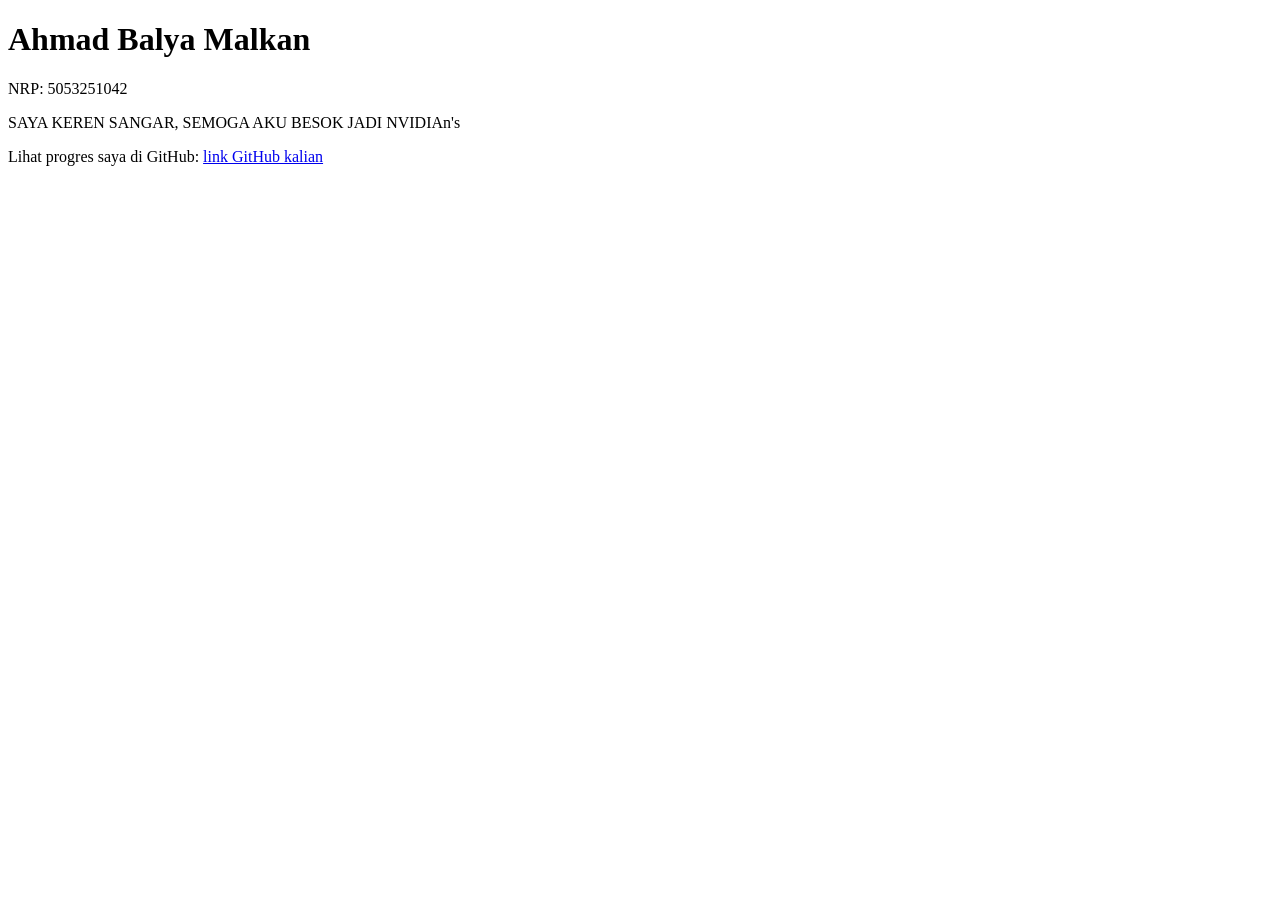
<file: m00/index.html>
<!DOCTYPE html>
<html lang="id">
<head>
  <meta charset="utf-8">
  <meta name="viewport" content="width=device-width, initial-scale=1">
  <title>AKU IYO</title>
</head>
<body>

  <h1 id="nama">Ahmad Balya Malkan</h1>
  <p id="nrp">NRP: 5053251042</p>
  <p id="bio">SAYA KEREN SANGAR, SEMOGA AKU BESOK JADI NVIDIAn's</p>
  <p>Lihat progres saya di GitHub: <a id="github" href="https://github.com/Iyoyama">link GitHub kalian</a></p>

</body>
</html>
</file>
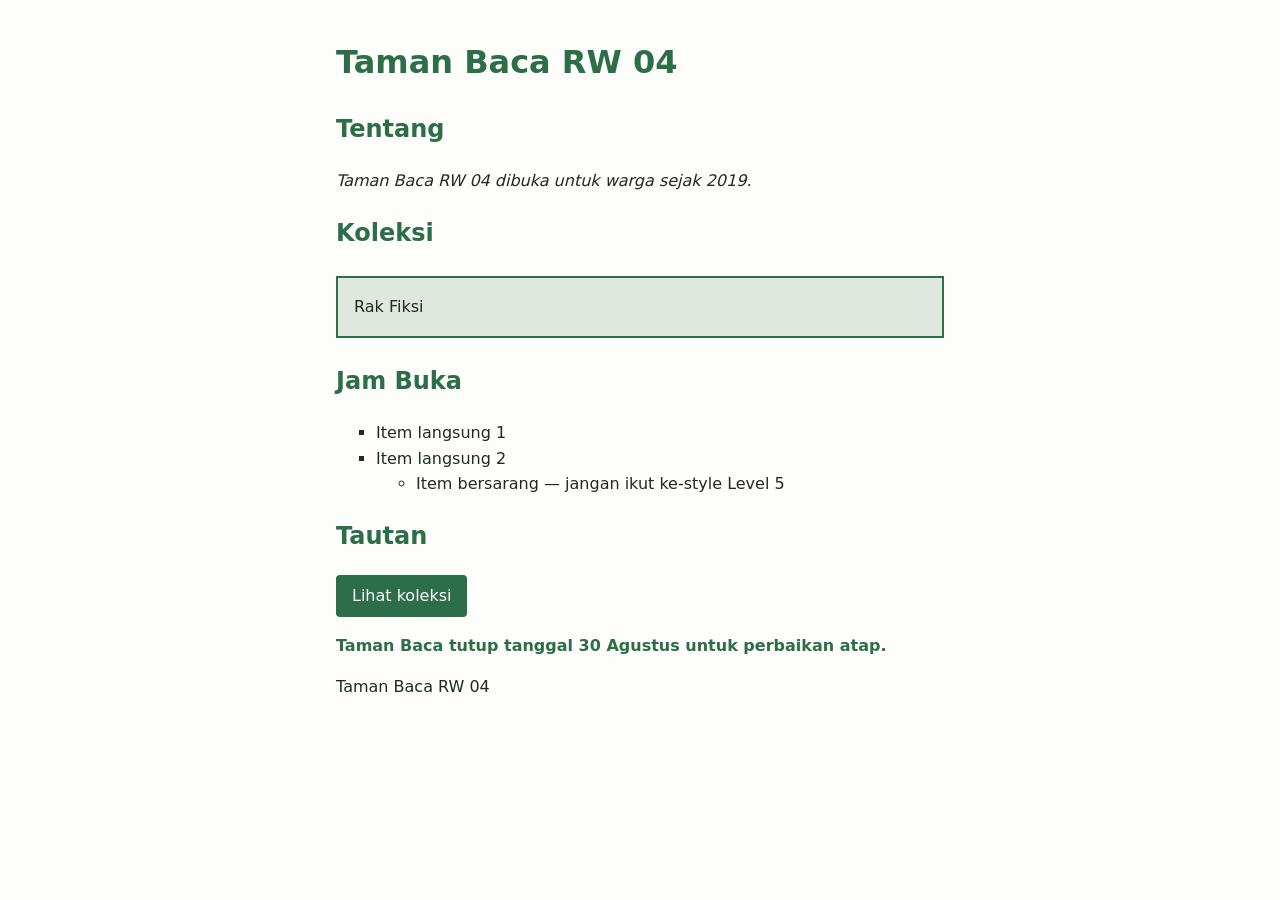
<file: m02/index.html>
<!DOCTYPE html>
<html lang="id">
<head>
  <meta charset="utf-8">
  <meta name="viewport" content="width=device-width, initial-scale=1">
  <title>Taman Baca RW 04</title>
  <link rel="stylesheet" href="style.css">
</head>
<body>

  <header>
    <h1 id="judul-utama">Taman Baca RW 04</h1>
  </header>

  <main>
    <section>
      <h2>Tentang</h2>
      <p class="deskripsi">Taman Baca RW 04 dibuka untuk warga sejak 2019.</p>
    </section>

    <section>
      <h2>Koleksi</h2>
      <div class="kotak">Rak Fiksi</div>
    </section>

    <section>
      <h2>Jam Buka</h2>
      <ul class="daftar">
        <li>Item langsung 1</li>
        <li>Item langsung 2
          <ul>
            <li class="jebakan">Item bersarang — jangan ikut ke-style Level 5</li>
          </ul>
        </li>
      </ul>
    </section>

    <section>
      <h2>Tautan</h2>
      <a class="tombol" href="#koleksi">Lihat koleksi</a>
    </section>

    <section>
      <p class="pengumuman" id="pengumuman-utama">Taman Baca tutup tanggal 30 Agustus untuk perbaikan atap.</p>
    </section>
  </main>

  <footer>
    <p>Taman Baca RW 04</p>
  </footer>

</body>
</html>
</file>
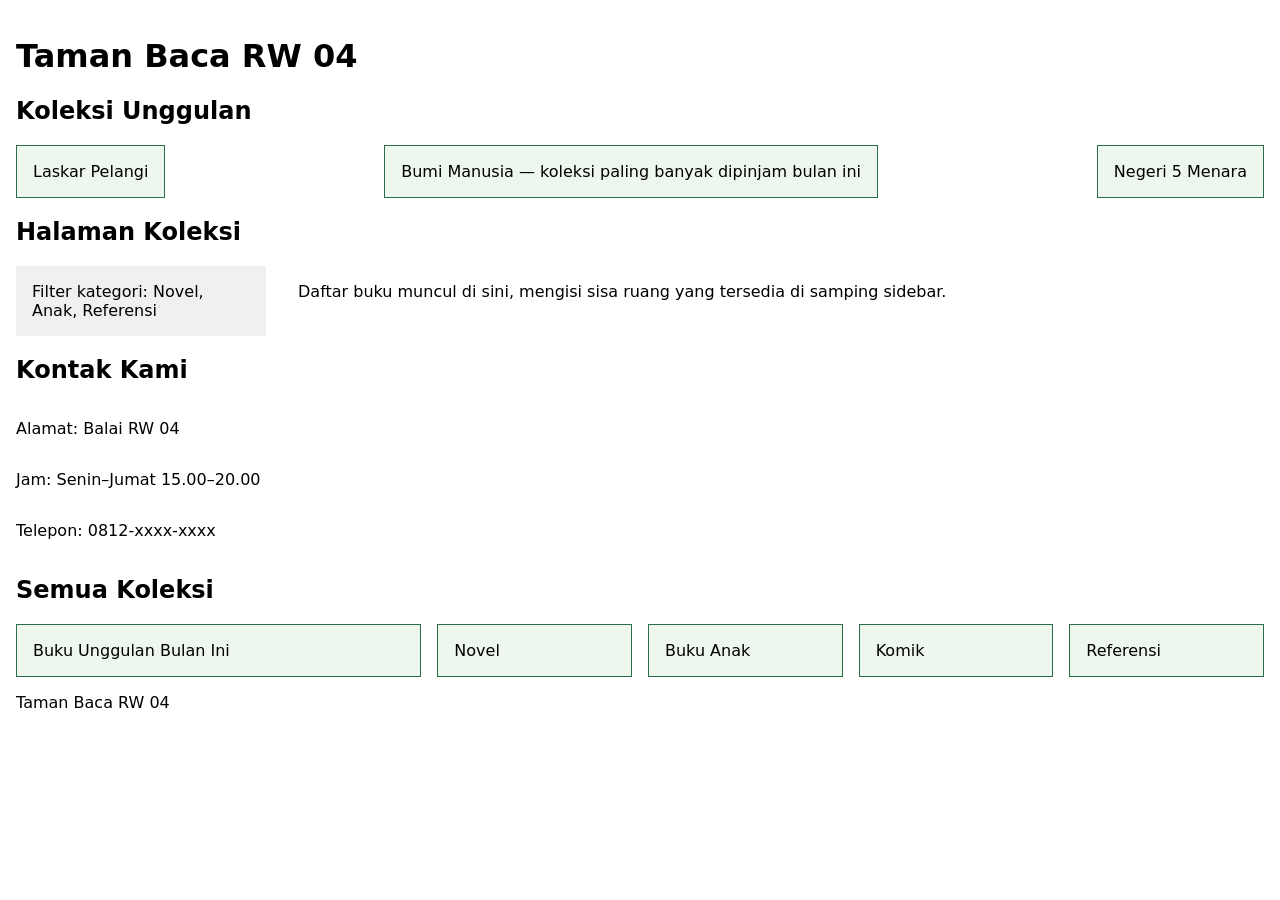
<file: m03/index.html>
<!DOCTYPE html>
<html lang="id">
<head>
  <meta charset="utf-8">
  <meta name="viewport" content="width=device-width, initial-scale=1">
  <title>Taman Baca RW 04</title>
  <link rel="stylesheet" href="style.css">
</head>
<body>

  <header>
    <h1>Taman Baca RW 04</h1>
  </header>

  <main>
    <section id="koleksi-unggulan">
      <h2>Koleksi Unggulan</h2>
      <div class="kartu-flex">
        <article class="kartu">Laskar Pelangi</article>
        <article class="kartu">Bumi Manusia — koleksi paling banyak dipinjam bulan ini</article>
        <article class="kartu">Negeri 5 Menara</article>
      </div>
    </section>

    <section id="tata-letak">
      <h2>Halaman Koleksi</h2>
      <div class="tata-letak">
        <aside class="sidebar">Filter kategori: Novel, Anak, Referensi</aside>
        <div class="konten">Daftar buku muncul di sini, mengisi sisa ruang yang tersedia di samping sidebar.</div>
      </div>
    </section>

    <section id="kontak">
      <h2>Kontak Kami</h2>
      <div class="info-kontak">
        <p>Alamat: Balai RW 04</p>
        <p>Jam: Senin–Jumat 15.00–20.00</p>
        <p>Telepon: 0812-xxxx-xxxx</p>
      </div>
    </section>

    <section id="grid-koleksi">
      <h2>Semua Koleksi</h2>
      <div class="kisi">
        <article class="kartu-grid unggulan">Buku Unggulan Bulan Ini</article>
        <article class="kartu-grid">Novel</article>
        <article class="kartu-grid">Buku Anak</article>
        <article class="kartu-grid">Komik</article>
        <article class="kartu-grid">Referensi</article>
      </div>
    </section>
  </main>

  <footer>
    <p>Taman Baca RW 04</p>
  </footer>

</body>
</html>
</file>
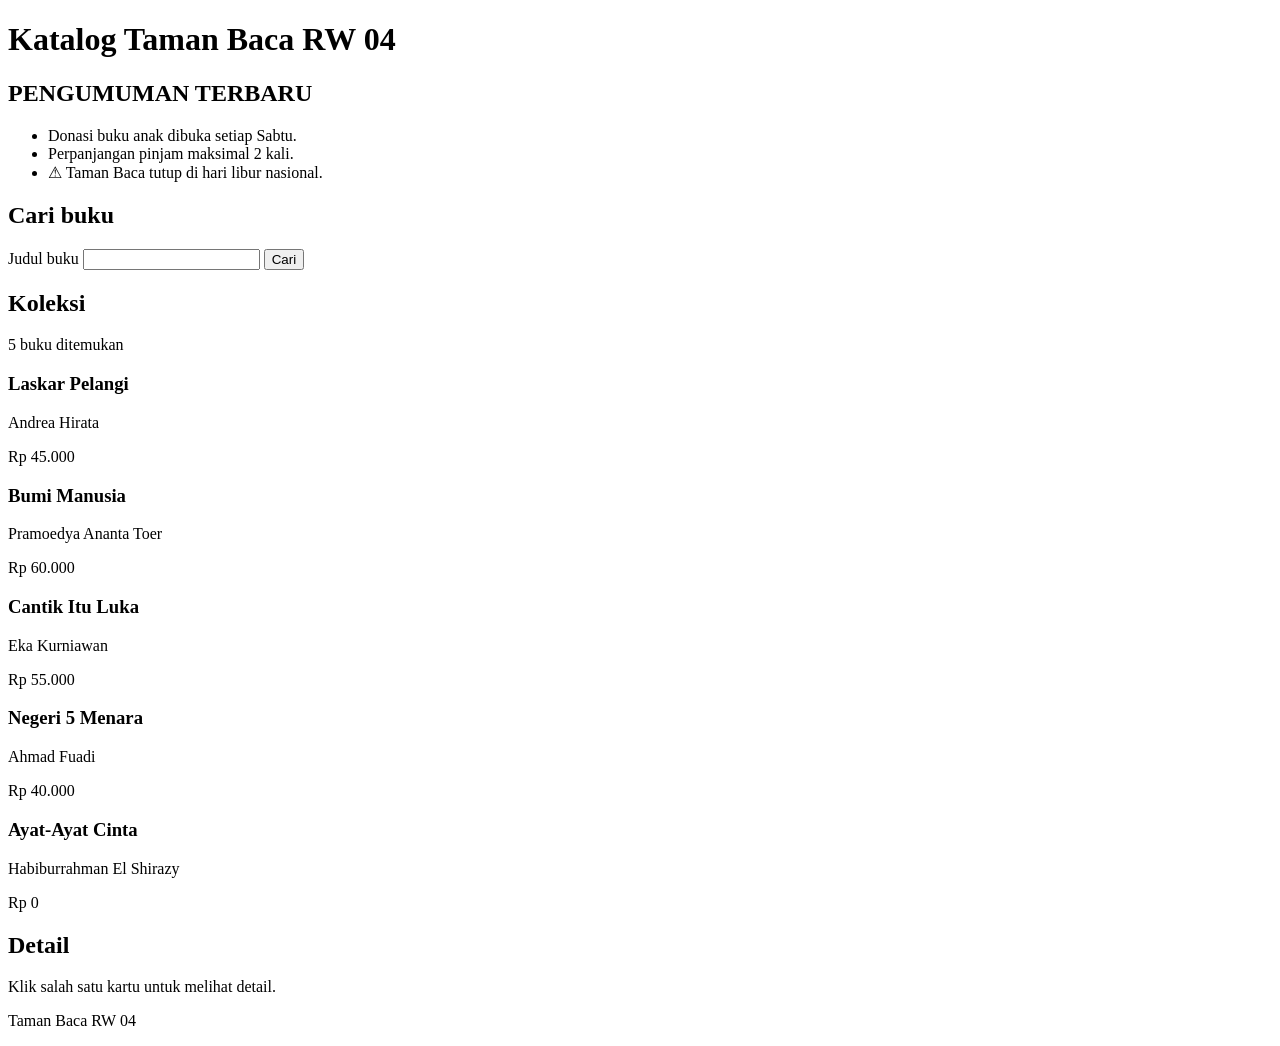
<file: m05/index.html>
<!DOCTYPE html>
<html lang="id">
<head>
  <meta charset="utf-8">
  <meta name="viewport" content="width=device-width, initial-scale=1">
  <title>Katalog — Taman Baca RW 04</title>
</head>
<body>

  <header>
    <h1>Katalog Taman Baca RW 04</h1>
  </header>

  <main>
    <section id="pengumuman">
      <h2 id="judul-pengumuman">Pengumuman Terbaru</h2>
      <ul id="daftar-pengumuman">
        <li>Donasi buku anak dibuka setiap Sabtu.</li>
        <li>Perpanjangan pinjam maksimal 2 kali.</li>
        <li>Taman Baca tutup di hari libur nasional.</li>
      </ul>
    </section>

    <section id="cari">
      <h2>Cari buku</h2>
      <form id="form-cari">
        <label for="input-cari">Judul buku</label>
        <input id="input-cari" type="text" name="cari" autocomplete="off">
        <button type="submit">Cari</button>
      </form>
    </section>

    <section id="koleksi">
      <h2>Koleksi</h2>
      <p id="ringkasan"></p>
      <div id="katalog"></div>
    </section>

    <section id="detail">
      <h2>Detail</h2>
      <div id="panel-detail">Klik salah satu kartu untuk melihat detail.</div>
    </section>
  </main>

  <footer>
    <p>Taman Baca RW 04</p>
  </footer>

  <script type="module" src="script.js"></script>
</body>
</html>
</file>
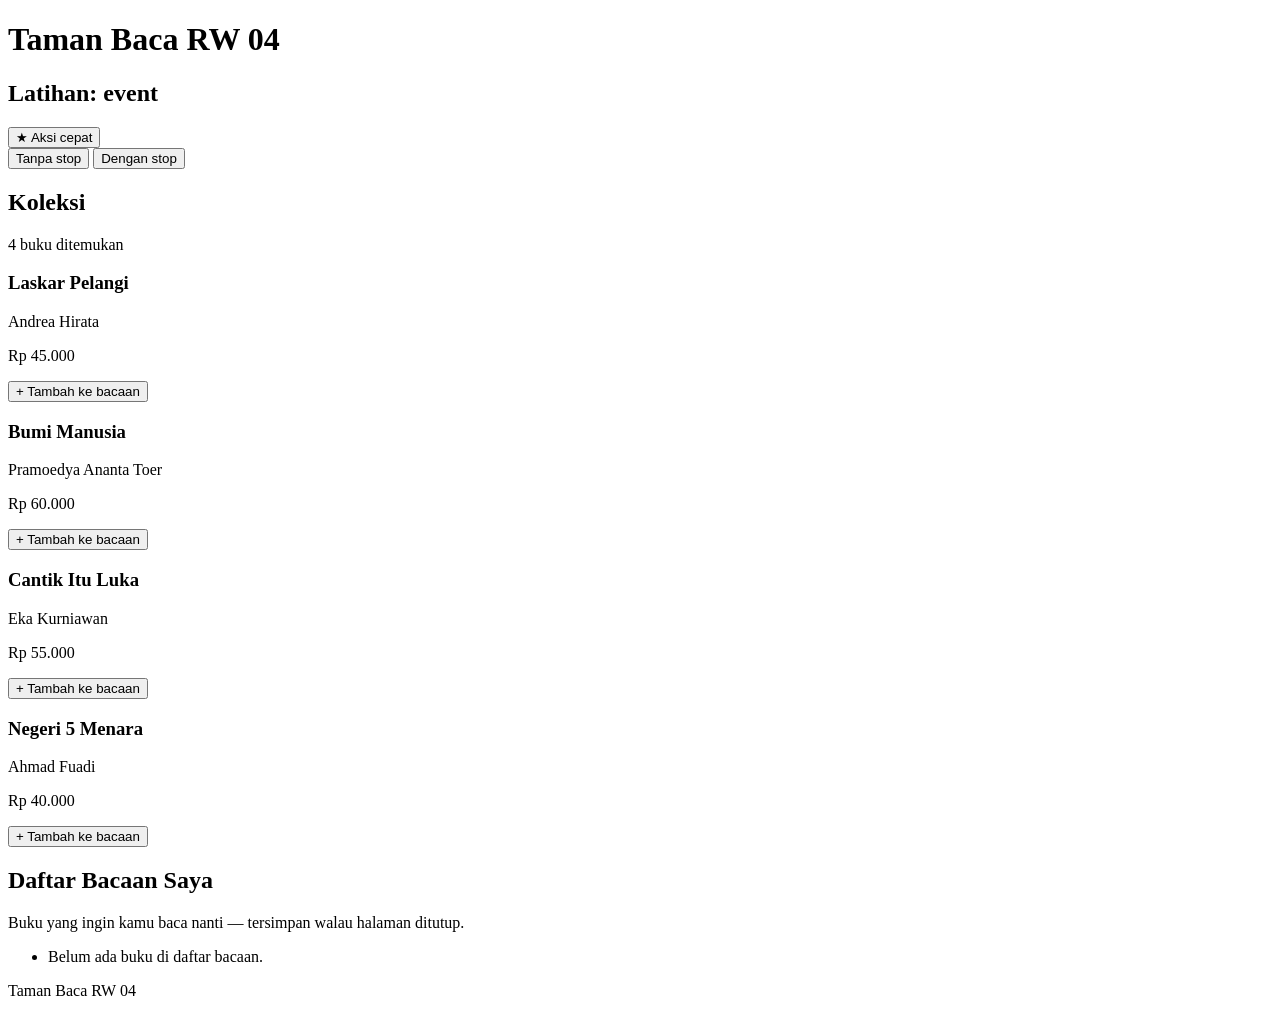
<file: m06/index.html>
<!DOCTYPE html>
<html lang="id">
<head>
  <meta charset="utf-8">
  <meta name="viewport" content="width=device-width, initial-scale=1">
  <title>Daftar Bacaan — Taman Baca RW 04</title>
</head>
<body>

  <header>
    <h1>Taman Baca RW 04</h1>
  </header>

  <main>
    <section id="latihan-event">
      <h2>Latihan: event</h2>

      <div id="aksi-cepat">
        <button id="tombol-cepat" type="button">
          <span class="ikon" aria-hidden="true">★</span> Aksi cepat
        </button>
      </div>

      <div id="area-bubbling">
        <button id="tombol-tanpa-stop" type="button">Tanpa stop</button>
        <button id="tombol-stop" type="button">Dengan stop</button>
      </div>
    </section>

    <section id="koleksi">
      <h2>Koleksi</h2>
      <p id="ringkasan"></p>
      <div id="katalog"></div>
    </section>

    <section id="bacaan">
      <h2>Daftar Bacaan Saya</h2>
      <p>Buku yang ingin kamu baca nanti — tersimpan walau halaman ditutup.</p>
      <ul id="daftar-bacaan"></ul>
    </section>
  </main>

  <footer>
    <p>Taman Baca RW 04</p>
  </footer>

  <script type="module" src="script.js"></script>
</body>
</html>
</file>
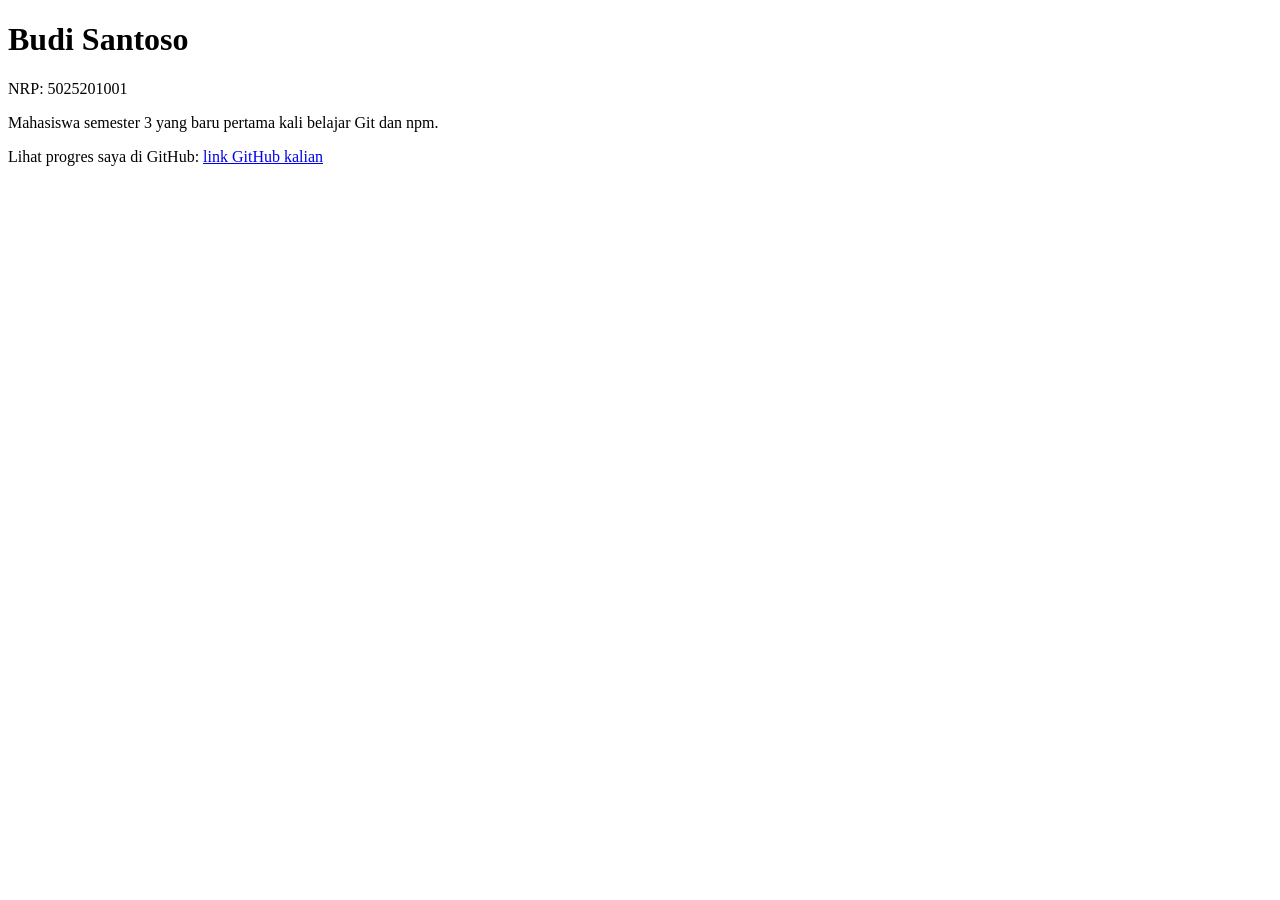
<file: m00/_solusi/index.html>
<!DOCTYPE html>
<html lang="id">
<head>
  <meta charset="utf-8">
  <meta name="viewport" content="width=device-width, initial-scale=1">
  <title>Kartu Perkenalan — Budi Santoso</title>
</head>
<body>

  <h1 id="nama">Budi Santoso</h1>
  <p id="nrp">NRP: 5025201001</p>
  <p id="bio">Mahasiswa semester 3 yang baru pertama kali belajar Git dan npm.</p>
  <p>Lihat progres saya di GitHub: <a id="github" href="https://github.com/budisantoso">link GitHub kalian</a></p>

</body>
</html>
</file>
<file: m02/style.css>
/* PERTEMUAN 2 — CSS: Selector, Box Model, Spesifisitas
   Baca SOAL.md untuk urutan levelnya. */

/* Level 2 — TODO: tambahkan minimal satu selector ELEMEN (mis. p { ... }),
   satu selector CLASS (mis. .deskripsi { ... }), dan satu selector ID
   (mis. #judul-utama { ... }). Boleh style apa saja. */

/* Level 3 — TODO: lengkapi aturan .kotak di bawah supaya punya padding,
   border, DAN margin sekaligus (nilainya bebas, asal bukan nol). */
/* .kotak {
  background-color: #eef7ee;
} */

/* Level 4 — TODO: tambahkan box-sizing: border-box. Biasanya ditulis untuk
   selector universal (*), supaya berlaku ke semua elemen sekaligus. */

/* Level 5 — TODO: tulis aturan untuk `.daftar > li` (anak LANGSUNG saja),
   misalnya list-style: square. Item yang bersarang dua level di dalamnya
   (class .jebakan) TIDAK BOLEH ikut ke-style oleh aturan ini — itu bedanya
   dengan `.daftar li` (turunan, level berapa pun). */

/* Level 6 — TODO: tambahkan aturan :hover DAN :focus-visible untuk
   .tombol, misalnya mengubah background-color supaya terlihat interaktif. */

/* Level 7 — JANGAN UBAH aturan di bawah ini (p.pengumuman). Tugas kalian:
   kalahkan warnanya TANPA !important dan TANPA mengubah/menghapus baris
   di bawah — tambahkan aturan BARU dengan selector yang lebih spesifik
   (misalnya lewat id #pengumuman-utama) di tempat lain pada file ini. */
/* p.pengumuman {
  color: #999999;
} */

/* Level 8 — TODO: font-size di bawah ini pakai px — ganti SEMUA font-size
   di seluruh file ini (termasuk yang kalian tambahkan sendiri di level
   lain) supaya pakai satuan rem, bukan px. */
/* h1 {
  font-size: 32px;
} */

/* Level 9 — TODO: buat blok :root berisi minimal satu variabel CSS
   (custom property, contoh: --warna-aksen: #2c6e49;), lalu PAKAI variabel
   itu lewat var(--warna-aksen) di aturan lain pada file ini — bukan cuma
   dideklarasikan tanpa pernah dipakai. */

/* Level 10 — TODO: tambahkan @media (prefers-color-scheme: dark) yang
   mengubah TEPAT TIGA variabel dari :root (Level 9) untuk membalik skema
   warna jadi gelap. Jangan menulis ulang seluruh selector lain — cukup
   ubah nilai variabelnya di dalam blok @media ini. */
/*lvl9*/
   :root {
  --warna-latar: #fdfdf9;
  --warna-teks: #1f2a24;
  --warna-aksen: #2c6e49;
}

/*lvl4*/
* {
  box-sizing: border-box;
}

/*lvl2*/
body {
  font-family: system-ui, sans-serif;
  font-size: 1rem;
  line-height: 1.6;
  max-width: 40rem;
  margin: 0 auto;
  padding: 1rem;
  background-color: var(--warna-latar);
  color: var(--warna-teks);
}
 
h2 {
  color: var(--warna-aksen);
}

.deskripsi {
  font-style: italic;
}

#judul-utama {
  color: var(--warna-aksen);
}

/*lvl3*/
.kotak {
  background-color: color-mix(in srgb, var(--warna-aksen) 15%, var(--warna-latar));
  padding: 1rem;
  border: 2px solid var(--warna-aksen);
  margin: 1.5rem 0;
}


/*lvl5*/
.daftar > li {
  list-style: square;
}

.tombol {
  display: inline-block;
  padding: 0.5rem 1rem;
  background-color: var(--warna-aksen);
  color: var(--warna-latar);
  text-decoration: none;
  border-radius: 0.25rem;
}


/*lvl6*/
.tombol:hover {
  background-color: var(--warna-teks);
  text-decoration: underline;
}

.tombol:focus-visible {
  outline: 3px solid var(--warna-teks);
  outline-offset: 3px;
}


/*lvl7*/
p.pengumuman {
  color: #999999;
}

#pengumuman-utama {
  color: var(--warna-aksen);
  font-weight: bold;
}


/*lvl8*/
h1 {
  font-size: 2rem;
}

/*lvl10*/
@media (prefers-color-scheme: dark) {
  :root {
    --warna-latar: #14201a;
    --warna-teks: #e8efe9;
    --warna-aksen: #7bd3a0;
  }
}
</file>
<file: m03/style.css>
/* PERTEMUAN 3 — Layout: Flexbox dan Grid
   Baca SOAL.md untuk urutan levelnya. */

*{
  box-sizing: border-box;
}
   
body {
  font-family: system-ui, sans-serif;
  margin: 0;
  padding: 1rem;
}

/* Level 1 */
.kartu-flex {
  display: flex;

  justify-content: space-between; /* Level 2 */
  align-items: stretch; /* Level 3 */
  gap: 1rem; /* Level 7 */
}

.kartu {
  background-color: #eef7ee;
  padding: 1rem;
  border: 1px solid #2c6e49;
}

/* Level 2 */

/* Level 3  */

/* Level 4 */
.tata-letak {
  display: flex;
  gap: 1rem;
}

.sidebar {
  background-color: #f0f0f0;
  padding: 1rem;
  flex: 0 0 250px
}

.konten {
  background-color: #ffffff;
  padding: 1rem;
  flex: 1;
}

/* Level 5 */
.info-kontak {
  display: flex;
  flex-direction: column;
}

/* Level 6 */
.kisi {
  display: grid;
  grid-template-columns: repeat(auto-fit, minmax(12rem, 1fr));

  gap: 1rem;
  
/* Level 9

   Level 10 */
  grid-template-columns: repeat(auto-fit, minmax(12rem, 1fr));
}

.kartu-grid {
  background-color: #eef7ee;
  border: 1px solid #2c6e49;
  padding: 1rem;
}

/* Level 7 */

/* Level 8 */
.unggulan{
  grid-column: span 2;
}
</file>
